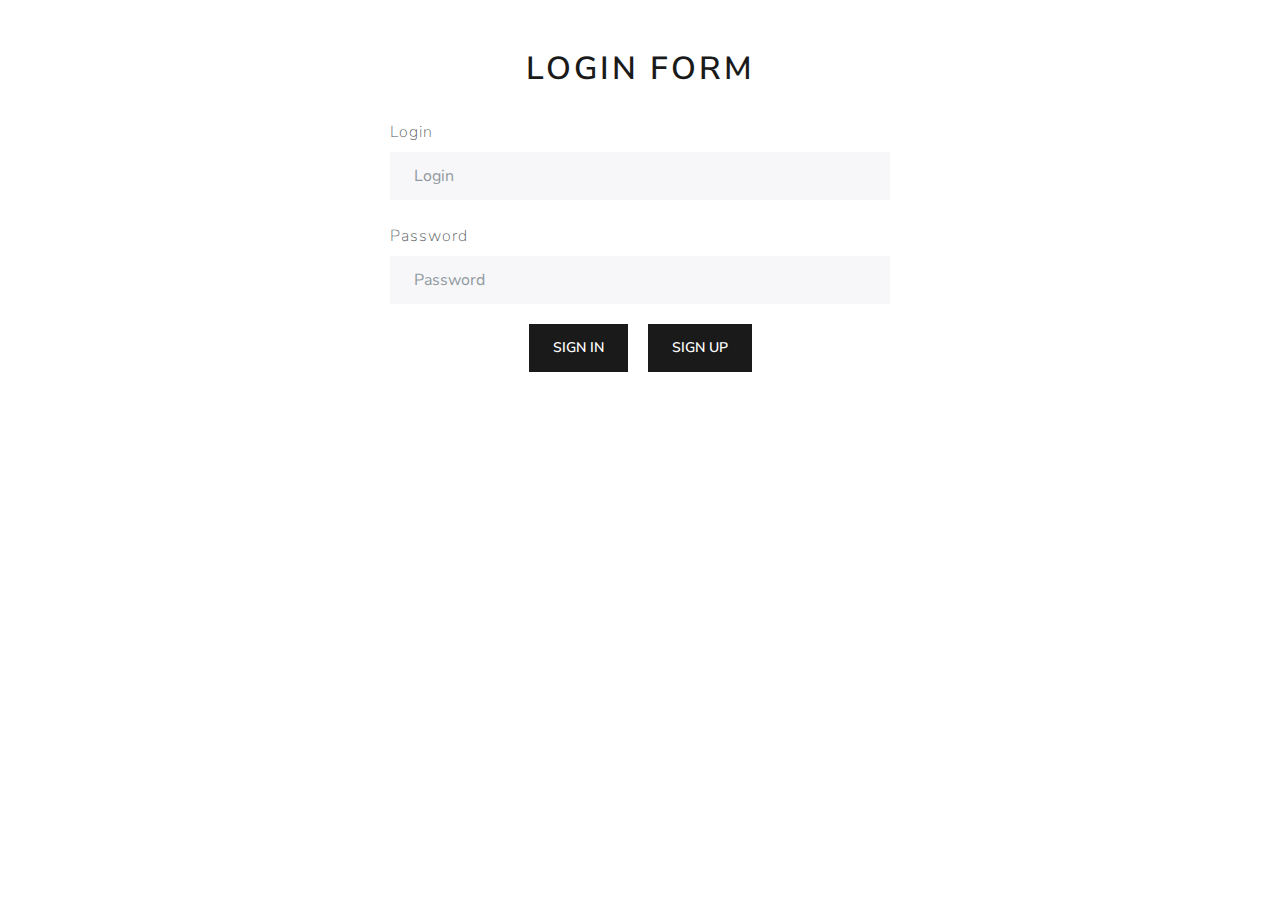
<file: index.html>
<!DOCTYPE html>
<html lang="en">
<head>
    <meta charset="UTF-8">
    <meta name="viewport" content="width=device-width, initial-scale=1.0">
    <title>Login Form</title>
    <link rel="stylesheet" href="css/bootstrap.css">
    <link rel="stylesheet" href="css/main.css">
</head>


<body>
  <div class="cont">
    <h1>Login Form</h1>
    <div class="form-group">
      <label for="inputLogin" class="form-label mt-4">Login</label>
      <input type="text" class="form-control" id="inputLogin" placeholder="Login">
      <label for="inputPassword" class="form-label mt-4">Password</label>
      <input type="password" class="form-control" id="inputPassword" placeholder="Password">
    </div>

    <div class="d-flex justify-content-center">
      <a href="userpage.html"><button type="button" class="btn btn-primary" id="signIn">Sign in</button></a>
      <button type="button" class="btn btn-primary" id="signUp">Sign Up</button>
      <button type="button" class="btn btn-primary d-none" id="register">Register</button>
    </div>
  </div>

<script src='js/script.js'></script>    
</body>
</html>
</file>
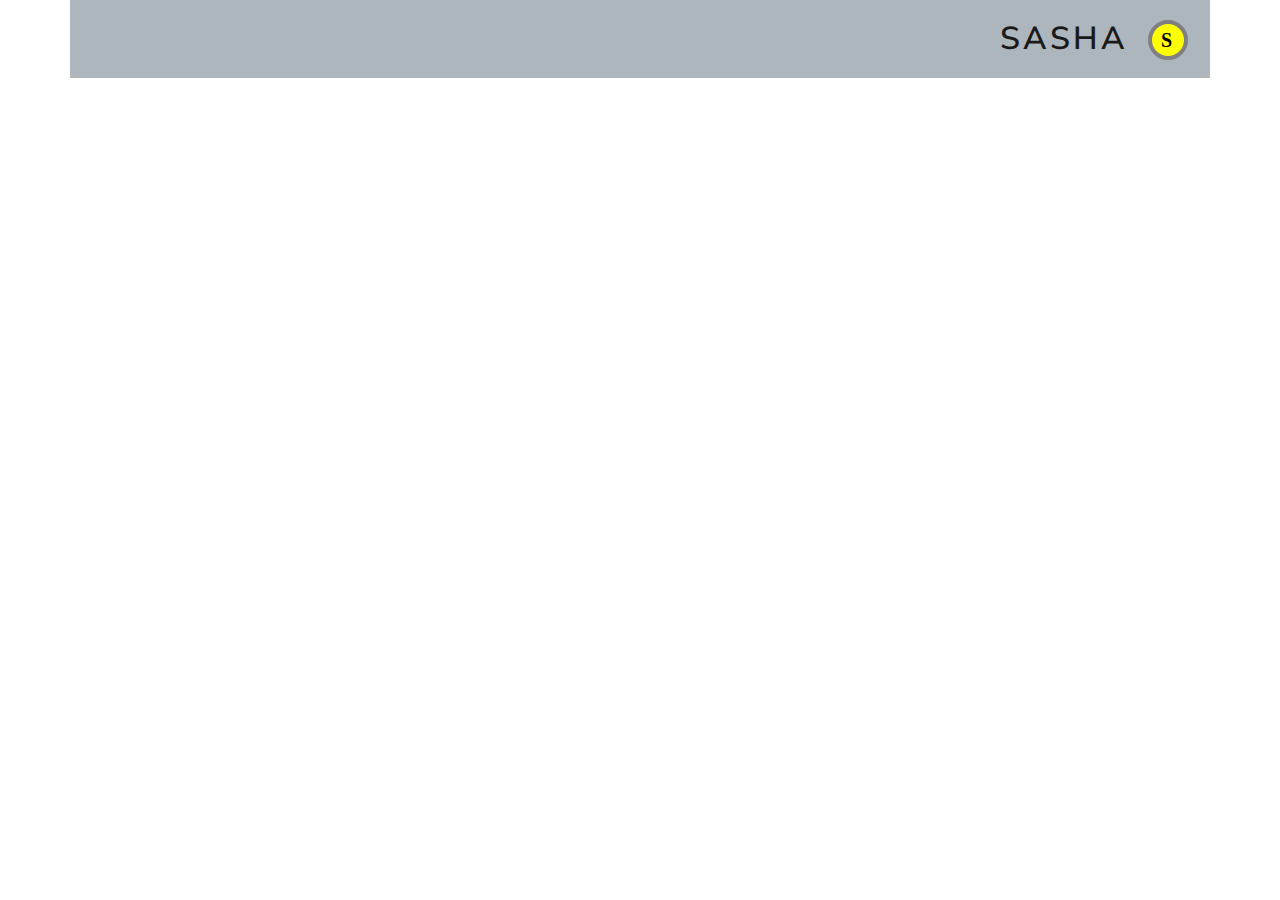
<file: userpage.html>
<!DOCTYPE html>
<html lang="en">
<head>
	<meta charset="UTF-8">
	<meta http-equiv="X-UA-Compatible" content="IE=edge">
	<meta name="viewport" content="width=device-width, initial-scale=1.0">
	<title>User Page</title>
	<link rel="stylesheet" href="css/bootstrap.css">
    <link rel="stylesheet" href="css/userpage.css">
</head>
<body>
	<div class="container">
		<div class="row">
			<h1 class="d-flex justify-content-end"><span>Sasha</span>   
				<svg width="50" height="50">
					<circle cx="20" cy="20" r="18" stroke="gray" stroke-width="4" fill="yellow" />
					<text fill="#gray" font-size="20" font-family="Verdana" x="13" y="27">S</text>
				</svg>
			</h1>
		</div>
	</div>	

	<div class="card bg-secondary mb-3 d-none">
  		<div class="card-header">
			<h4>Profile Info</h4>
			<span><button type="button" class="btn-close ms-2 mb-1" data-bs-dismiss="toast" aria-label="Close"></span>
    			<span aria-hidden="true"></span>
			</button>
		</div>
  		<div class="card-body">
			<div class="form-group bg-secondary">
				<fieldset>
					<label class="form-label mt-4" for="name">Name</label>
					<input class="form-control" id="name"` type="text" placeholder="." readonly="">
					<label class="form-label mt-4" for="email">Email</label>
					<input class="form-control" id="email" type="text" placeholder="" readonly="">
					<label class="form-label mt-4" for="login">Login</label>
					<input class="form-control" id="login" type="text" placeholder="" readonly="">
					<label class="form-label mt-4" for="password">Password</label>
					<input class="form-control" id="password" type="password" placeholder="" readonly="">
				</fieldset>
    		</div>
  		</div>
	</div>




	<script src='js/userpage.js'></script>   	
</body>
</html>
</file>
<file: css/main.css>
.cont {
	width: 500px;
	margin: 0 auto;
}

h1 {
	padding-top: 50px;
	text-align: center;
}
.btn {
	margin: 20px 10px 0 10px;
}
.alert {
	width: 400px;
	margin: 20px auto;
	text-align: center;
}
</file>
<file: css/userpage.css>
.container{
	background-color: var(--bs-gray-500);
}

h1 {
	padding-top: 20px;
}

h1 span {
	padding-right: 20px;
}

svg:hover {
	cursor: pointer;
}

.userInfo {
	width: 100vw;
	height: 100vh;
	background-color:rgba(0,0,0, .8);
	position: fixed;
	top: 0;
	left: 0;
	overflow: hidden;
}

.form-group {
	
	border: 2px solid var(--bs-gray-600);
	border-radius: 20px;
	padding: 0 30px 30px 30px;
}

.card {
	
	border-radius: 20px;
	width: 500px;
	margin: 20px auto;
}

.card-header {
	padding: 1rem 1rem;
}

.card-header h4 {
	display: inline;
	font-size: 24px;
}

.card-header span {
	float: right;
}
</file>
